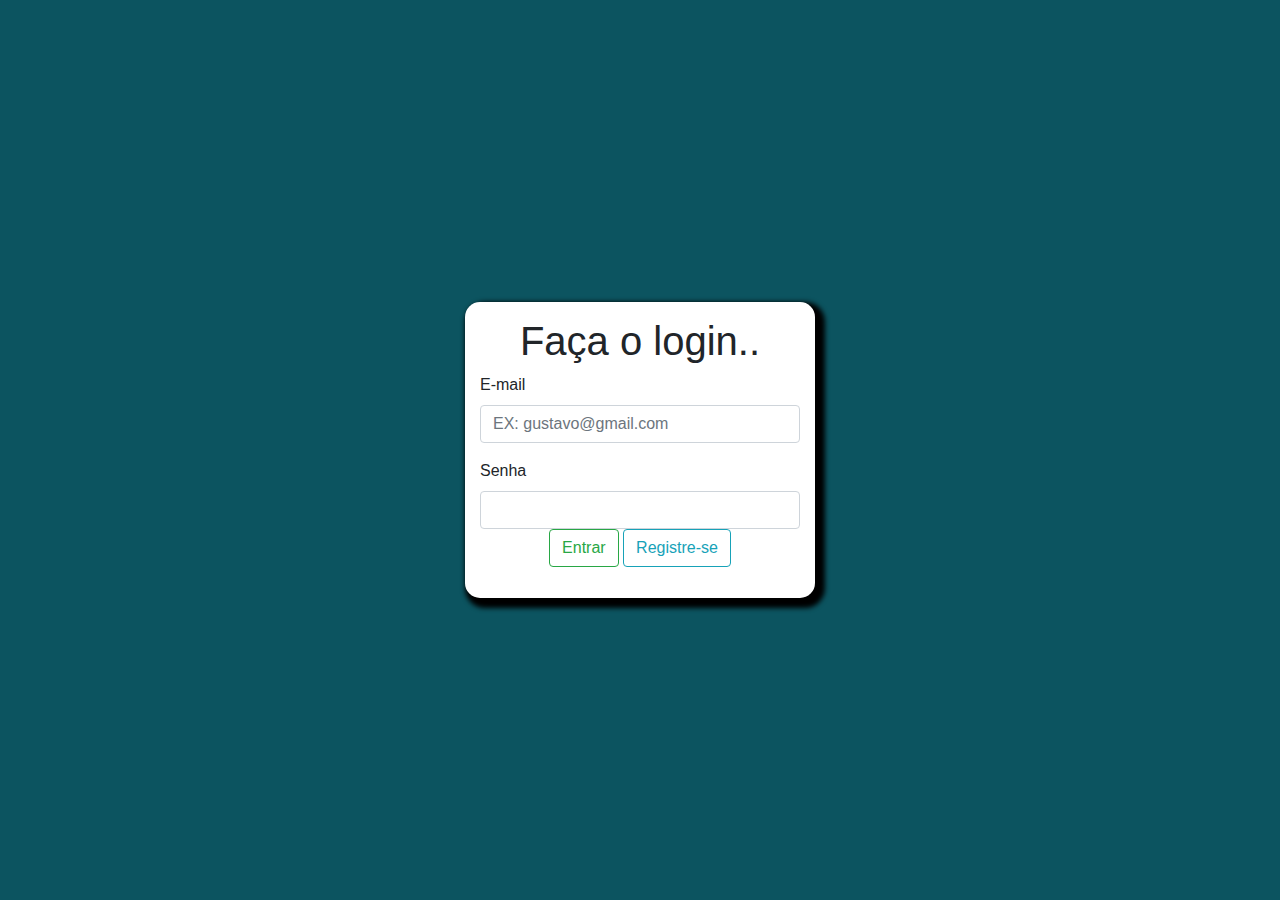
<file: sistemaescolar2a2/index.html>
<!DOCTYPE html>
<html lang="pt-BR">
<head>
    <meta charset="UTF-8">
    <title>Sistema Escolar 2A2</title>
    <link rel="stylesheet" href="css/bootstrap.min.css">
    <link rel="stylesheet" href="css/main.css">
</head>
<body>
    <div class="main">
        <div class = "frmlogin">
            <h1 class="text-center"> Faça o login..</h1>
            <form action="">
                <div class="form-group">
                    <label for="email">E-mail</label>
                    <input type="email" id="email" name="email" class="form-control" placeholder="EX: gustavo@gmail.com" required>
                    </div>
                <div class="form-group">
                    <label for="senha">Senha</label>
                    <input type="password" id="senha" name="senha" class="form-control" required
                </div>
                <div class="text-center">
                    <button class="btn btn-outline-success">Entrar</button>
                    <a href="registrar.html" class="btn btn-outline-info">Registre-se</a>
                </div>
            </form>
        </div>
    </div>

</body>
</html>
</file>
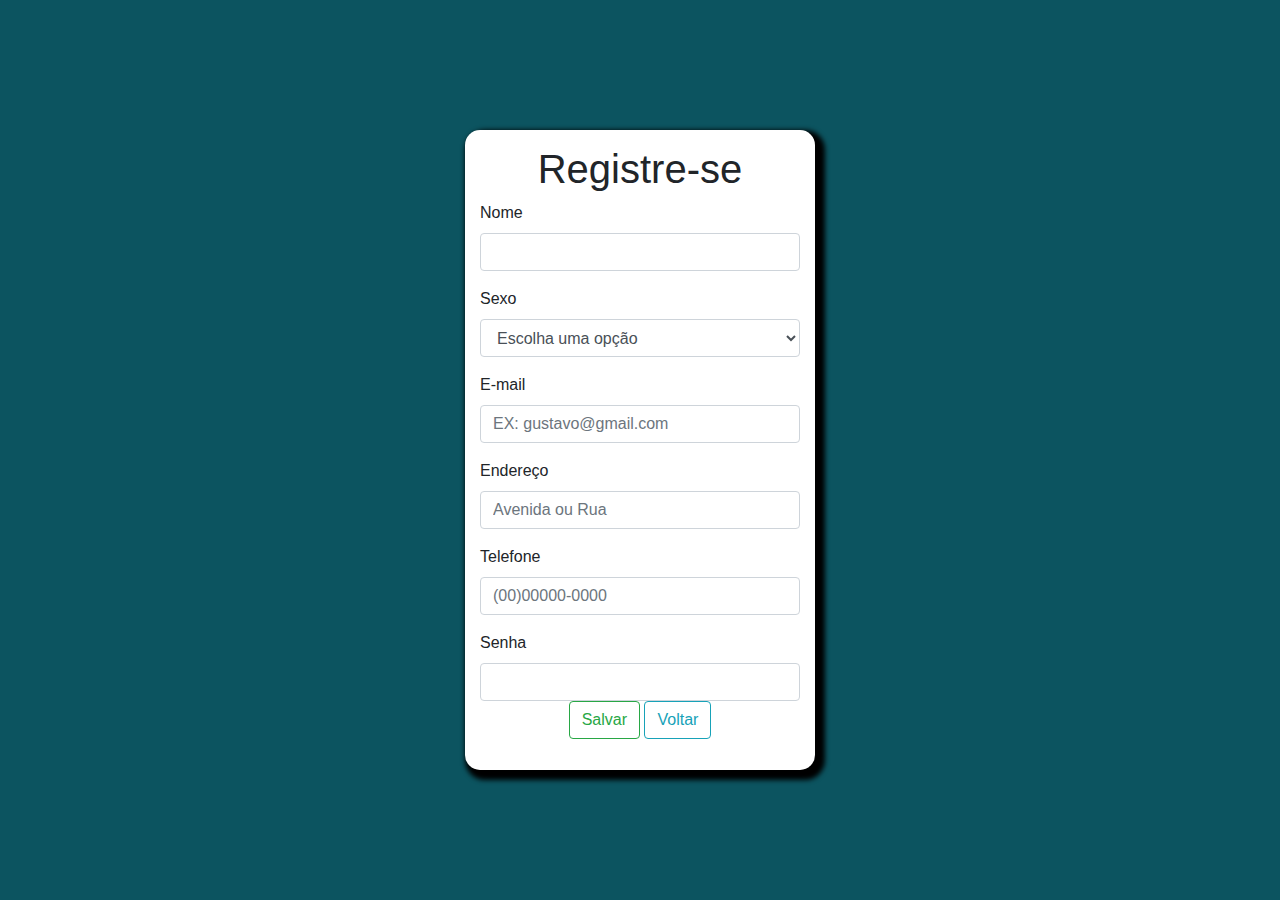
<file: sistemaescolar2a2/registrar.html>
<!DOCTYPE html>
<html lang="pt-BR">
<head>
    <meta charset="UTF-8">
    <title>Sistema Escolar 2A2</title>
    <link rel="stylesheet" href="css/bootstrap.min.css">
    <link rel="stylesheet" href="css/main.css">
</head>
<body>
    <div class="main">
        <div class = "frmlogin">
            <h1 class="text-center">Registre-se</h1>
            <form action="">
                <div class="form-group">
                    <label for="nome">Nome</label>
                    <input type="text" id="nome" name="nome" class="form-control" required>
                </div>
                <div class="form-group">
                    <label for="sexo">Sexo</label>
                    <select type="sexo" id="sexo" name="sexo" class="form-control" required>
                        <option value="">Escolha uma opção</option>
                        <option value="M">Masculino</option>
                        <option value="F">Feminino</option>
                        <option value="O">Outros</option>
                        <option value="NA">Não Declarar</option>
                    </select>
                </div>
                <div class="form-group">
                    <label for="email">E-mail</label>
                    <input type="email" id="email" name="email" class="form-control" placeholder="EX: gustavo@gmail.com" required>
                    </div>
                <div class="form-group">
                    <label for="endereco">Endereço</label>
                    <input type="text" id="endereco" name="endereco" class="form-control" placeholder="Avenida ou Rua" required>
                </div>
                <div class="form-group">
                    <label for="telefone">Telefone</label>
                    <input type="tel" id=telefone" name="telefone" class="form-control" placeholder="(00)00000-0000" required>
                </div>
                <div class="form-group">
                    <label for="senha">Senha</label>
                    <input type="password" id="senha" name="senha" class="form-control" required
                </div>
                <div class="text-center">
                    <button class="btn btn-outline-success">Salvar</button>
                    <a href="index.html" class="btn btn-outline-info">Voltar</a>
                </div>
            </form>
        </div>
    </div>

</body>
</html>
</file>
<file: sistemaescolar2a2/css/main.css>
body{
    background-color: #0c5460;
}

.main{
    display: flex;
    flex-direction: row;
    justify-content: center;
    align-items: center;
    width: 100vw;
    height: 100vh;
}


.frmlogin{
    background-color: #ffffff;
    width: 350px;
    height: auto;
    padding: 15px;
    border-radius: 15px;
    box-shadow: 5px 5px 5px 5px #000000;
}

.lista{
    background-color: #ffffff;
    margin-top: 100px;
    padding: 15px;
}
</file>
